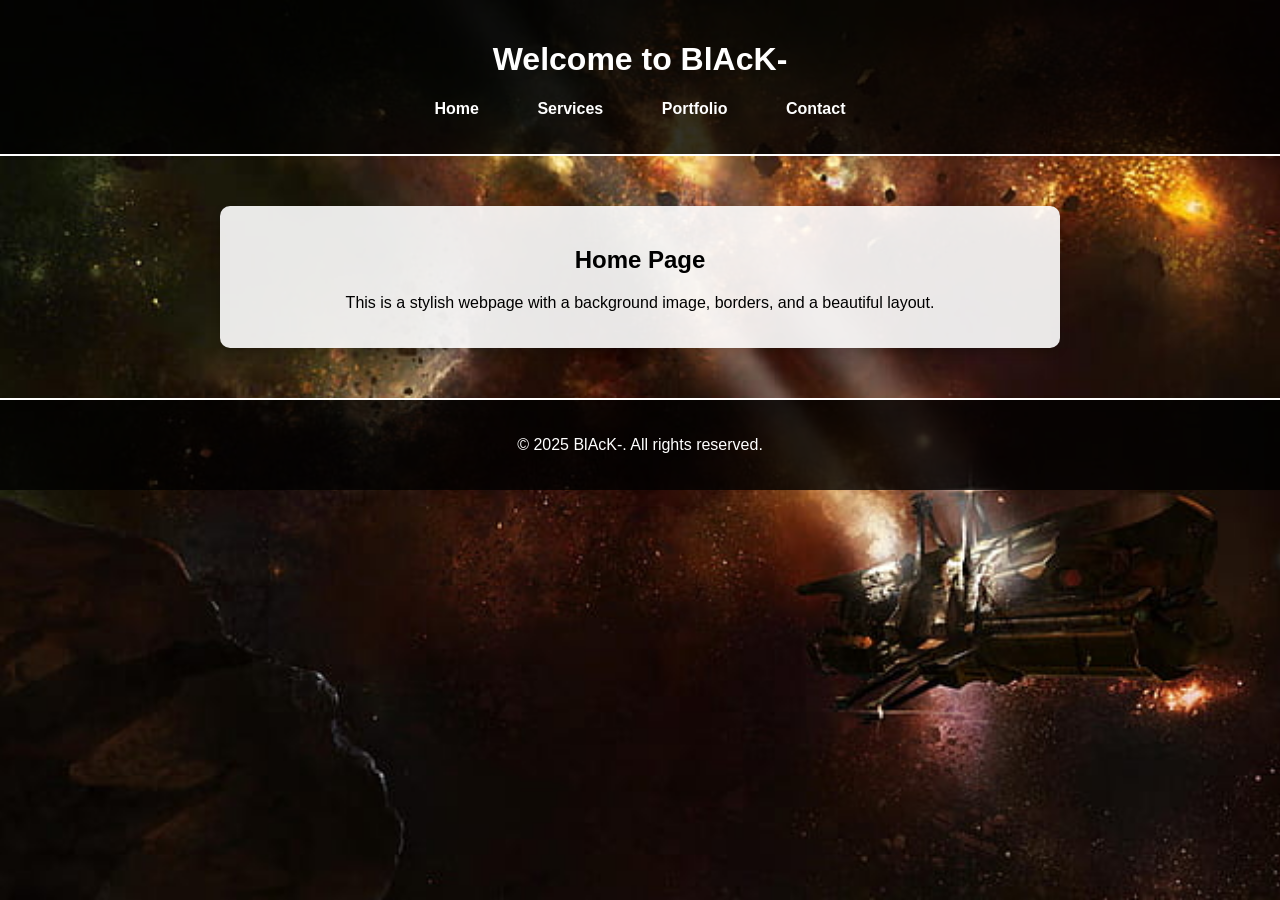
<file: index.html>
<!DOCTYPE html>
<html lang="en">
<head>
    <meta charset="UTF-8">
    <meta name="viewport" content="width=device-width, initial-scale=1.0">
    <title>BlAcK- | Home</title>
    <link rel="stylesheet" href="assets/css/style.css">
</head>
<body>
    <header>
        <h1>Welcome to BlAcK-</h1>
        <nav>
            <ul>
                <li><a href="index.html">Home</a></li>
                <li><a href="services.html">Services</a></li>
                <li><a href="portfolio.html">Portfolio</a></li>
                <li><a href="contact.html">Contact</a></li>
            </ul>
        </nav>
    </header>

    <main>
        <h2>Home Page</h2>
        <p>This is a stylish webpage with a background image, borders, and a beautiful layout.</p>
    </main>

    <footer>
        <p>&copy; 2025 BlAcK-. All rights reserved.</p>
    </footer>
</body>
</html>
</file>
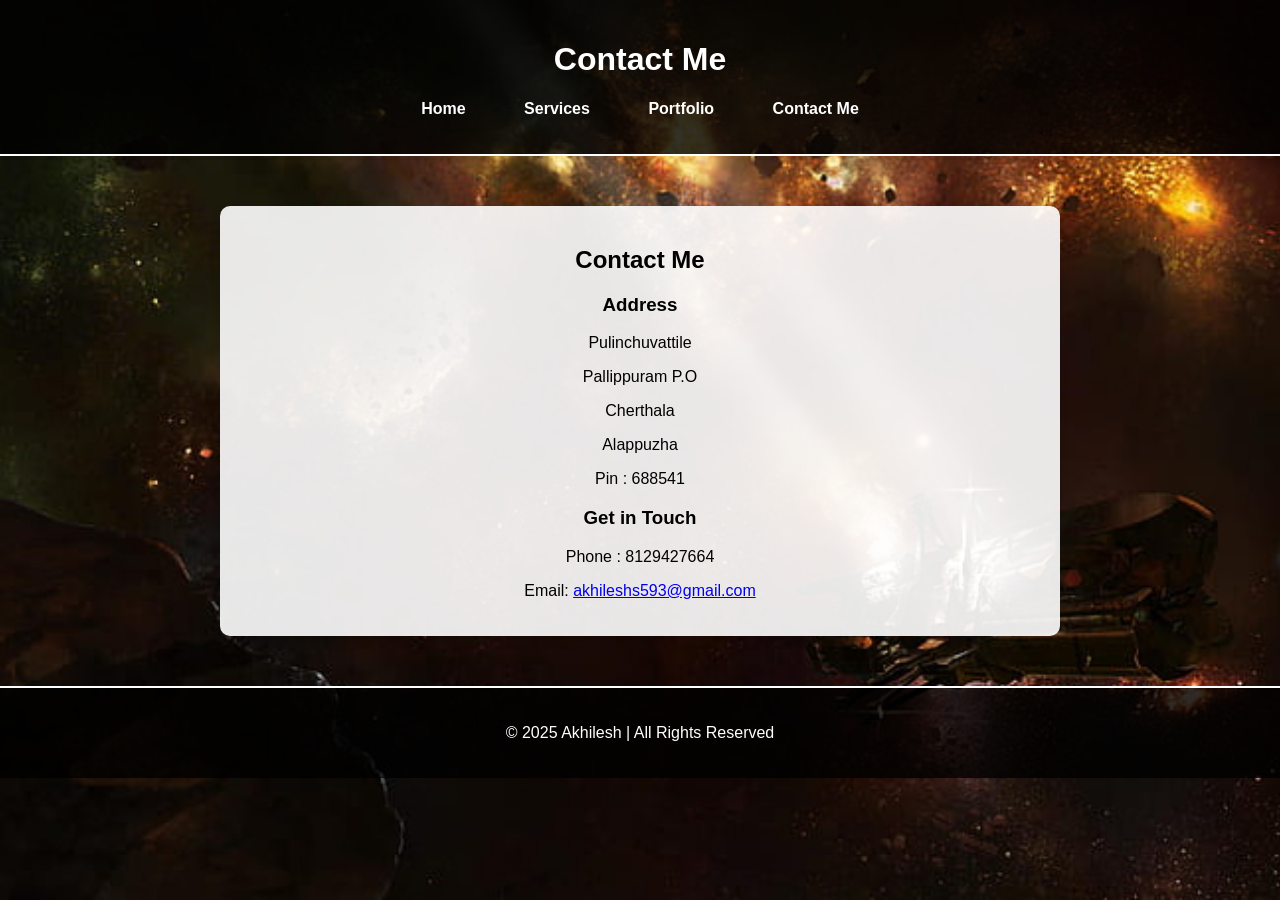
<file: contact.html>
<!DOCTYPE html>
<html lang="en">
<head>
    <meta charset="UTF-8">
    <meta name="viewport" content="width=device-width, initial-scale=1.0">
    <title>Contact Me</title>
    <link rel="stylesheet" href="assets/css/style.css">
</head>
<body>

    <header>
      
            <h1>Contact Me</h1>
            <nav>
                <ul>
                    <li><a href="index.html">Home</a></li>
                    <li><a href="services.html">Services</a></li>
                    <li><a href="portfolio.html">Portfolio</a></li>
                    <li><a href="contact.html">Contact Me</a></li>
                </ul>
            </nav>
      
    </header>


    <!-- Contact Section -->
    <main>
        <h2>Contact Me</h2>
	<h3><p>Address</p></h3>
	<p>Pulinchuvattile</p>
	<p>Pallippuram P.O </p>
	<p>Cherthala </p>
	<p>Alappuzha </p>
	<p>Pin : 688541 </p>
	<p> </p>
        <h3>Get in Touch</h3>
	<p> </p>
	<p>Phone : 8129427664 </p>
	<p> </p>
        <p>Email: <a href="mailto:akhileshs593@gmail.com" class="email-link">akhileshs593@gmail.com</a></p>
    </main>

    <footer>
        <p>&copy; 2025 Akhilesh | All Rights Reserved</p>
    </footer>

</body>
</html>
</file>
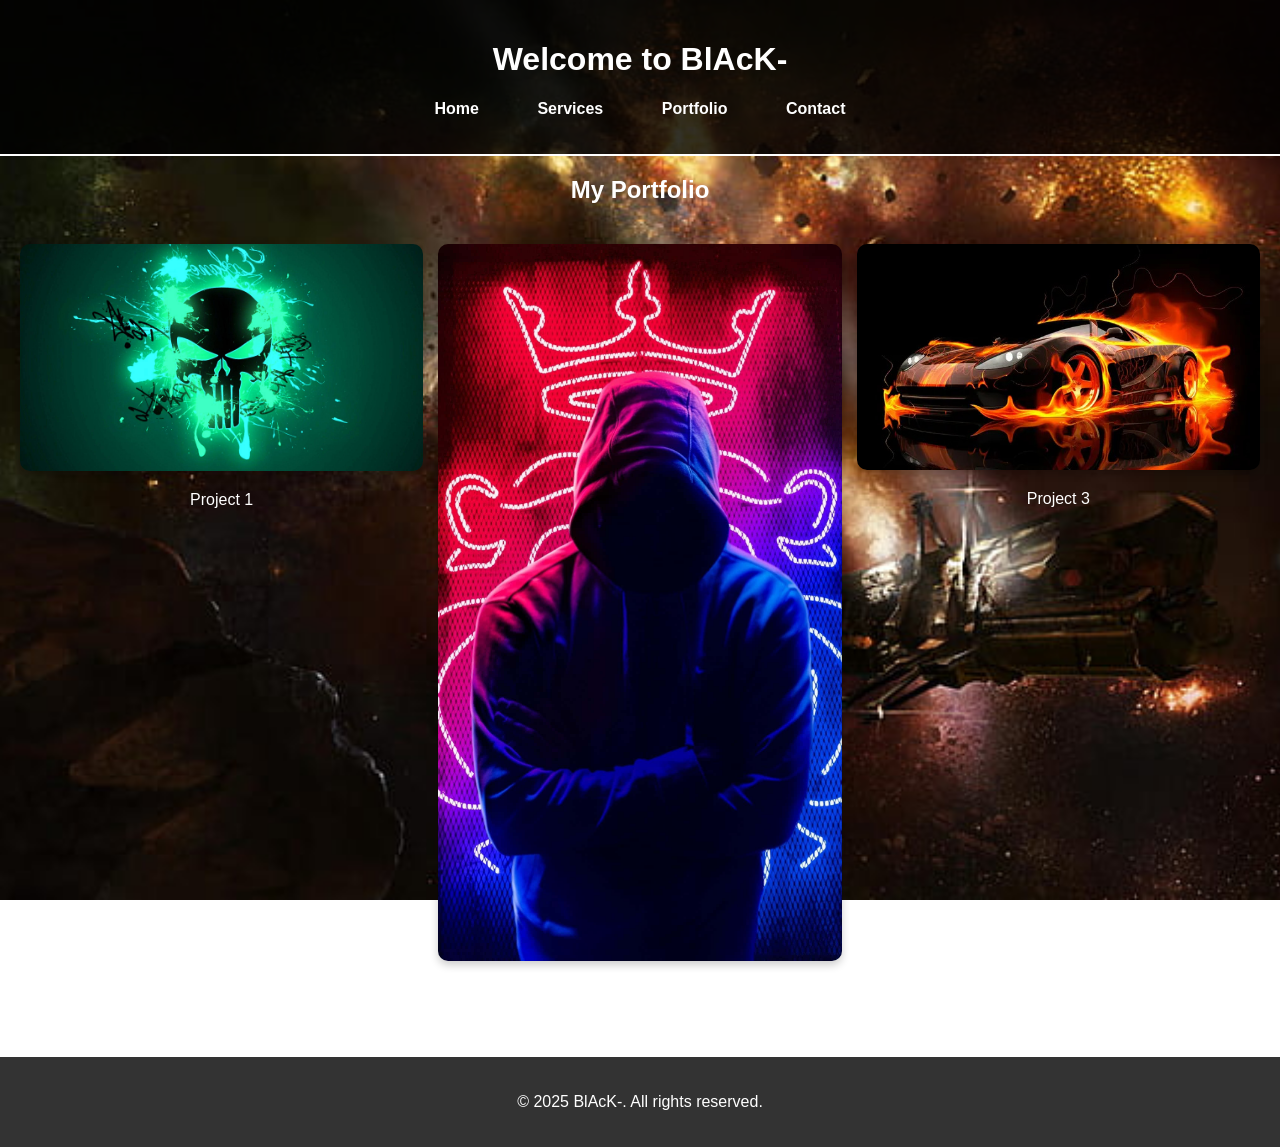
<file: portfolio.html>
<!DOCTYPE html>
<html lang="en">
<head>
    <meta charset="UTF-8">
    <meta name="viewport" content="width=device-width, initial-scale=1.0">
    <title>BlAcK- | Portfolio</title>
    <link rel="stylesheet" href="assets/css/style.css">
</head>
<body>
    <header>
        <h1>Welcome to BlAcK-</h1>
        <nav>
            <ul>
                <li><a href="index.html">Home</a></li>
                <li><a href="services.html">Services</a></li>
                <li><a href="portfolio.html">Portfolio</a></li>
                <li><a href="contact.html">Contact</a></li>
            </ul>
        </nav>
    </header>
	
    <section class="portfolio">
    <h2>My Portfolio</h2>
    <div class="portfolio-gallery">
        <div class="portfolio-item">
            <img src="assets/images/project1.jpg" alt="Project 1">
            <p>Project 1</p>
        </div>
        <div class="portfolio-item">
            <img src="assets/images/project2.jpg" alt="Project 2">
            <p>Project 2</p>
        </div>
        <div class="portfolio-item">
            <img src="assets/images/project3.jpg" alt="Project 3">
            <p>Project 3</p>
        </div>
        
        </div>
    </div>
</section>

    <footer>
        <p>&copy; 2025 BlAcK-. All rights reserved.</p>
    </footer>
</body>
</html>
</file>
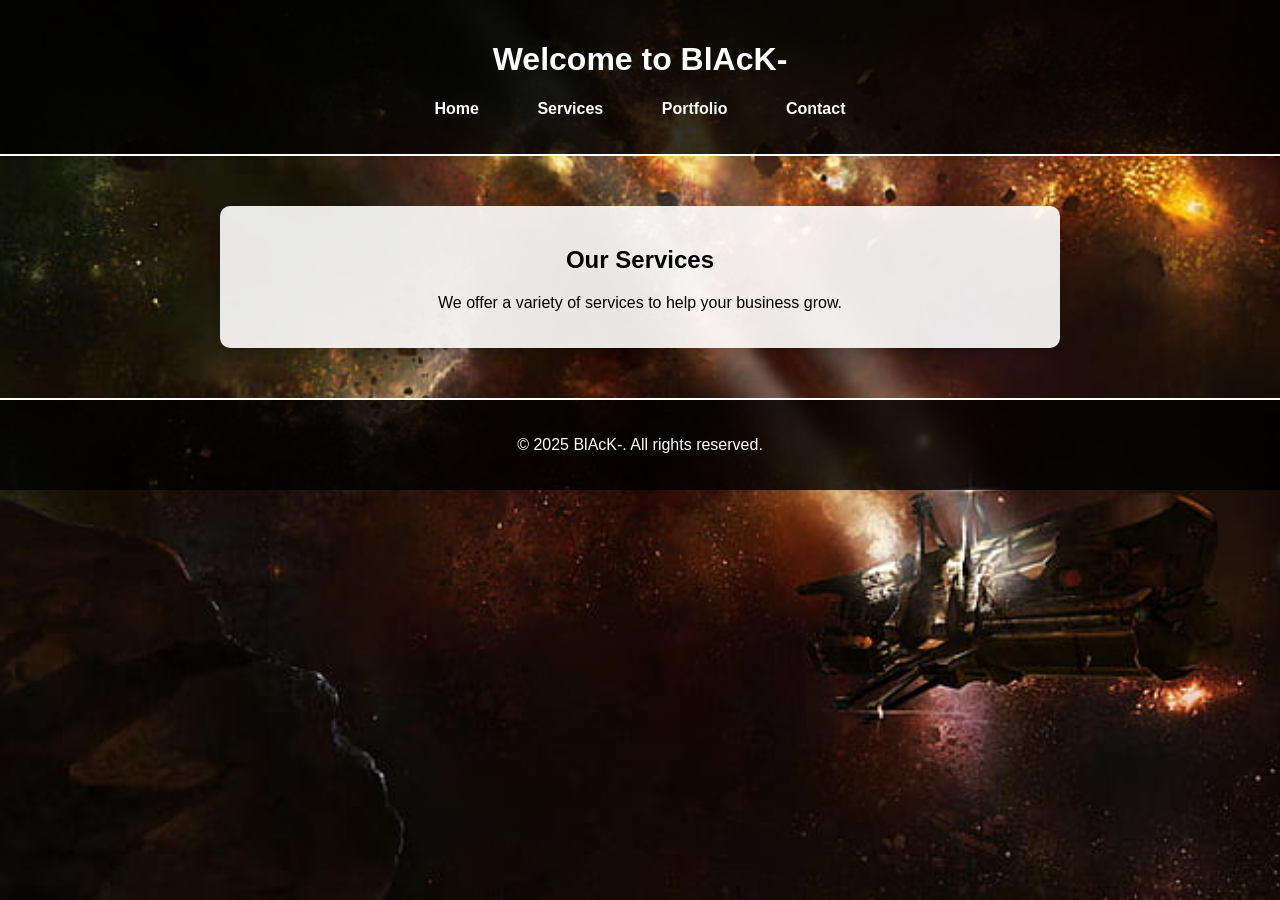
<file: services.html>
<!DOCTYPE html>
<html lang="en">
<head>
    <meta charset="UTF-8">
    <meta name="viewport" content="width=device-width, initial-scale=1.0">
    <title>BlAcK- | Services</title>
    <link rel="stylesheet" href="assets/css/style.css">
</head>
<body>
    <header>
        <h1>Welcome to BlAcK-</h1>
        <nav>
            <ul>
                <li><a href="index.html">Home</a></li>
                <li><a href="services.html">Services</a></li>
                <li><a href="portfolio.html">Portfolio</a></li>
                <li><a href="contact.html">Contact</a></li>
            </ul>
        </nav>
    </header>

    <main>
        <h2>Our Services</h2>
        <p>We offer a variety of services to help your business grow.</p>
    </main>

    <footer>
        <p>&copy; 2025 BlAcK-. All rights reserved.</p>
    </footer>
</body>
</html>
</file>
<file: assets/css/style.css>
/* General Styles */
body {
    font-family: Arial, sans-serif;
    margin: 0;
    padding: 0;
    background: url('../images/background.jpg') no-repeat center center fixed;
    background-size: cover;
    text-align: center;
    color: white;
}

/* Header */
header {
    background: rgba(0, 0, 0, 0.8);
    color: white;
    padding: 20px;
    border-bottom: 2px solid white;
}

/* Navigation Bar */
nav ul {
    list-style: none;
    padding: 0;
}

nav ul li {
    display: inline;
    margin: 0 15px;
}

nav ul li a {
    color: white;
    text-decoration: none;
    font-weight: bold;
    padding: 8px 12px;
    border-radius: 5px;
    transition: 0.3s;
}

nav ul li a:hover {
    background: rgba(255, 255, 255, 0.2);
}

/* Main Content */
main {
    margin: 50px auto;
    padding: 20px;
    background: rgba(255, 255, 255, 0.9);
    width: 80%;
    max-width: 800px;
    border-radius: 10px;
    box-shadow: 0px 4px 10px rgba(0, 0, 0, 0.2);
    color: black;
}

.portfolio-gallery {
    display: grid;
    grid-template-columns: repeat(auto-fit, minmax(250px, 1fr));
    gap: 15px;
    padding: 20px;
}

.portfolio-gallery img {
    width: 100%;
    height: auto;
    border-radius: 10px;
    box-shadow: 0 4px 8px rgba(0, 0, 0, 0.2);
    transition: transform 0.3s ease-in-out;
}

.portfolio-gallery img:hover {
    transform: scale(1.05);
}


/* Footer */
footer {
    background: rgba(0, 0, 0, 0.8);
    padding: 20px;
    margin-top: 20px;
    border-top: 2px solid white;
}
</file>
